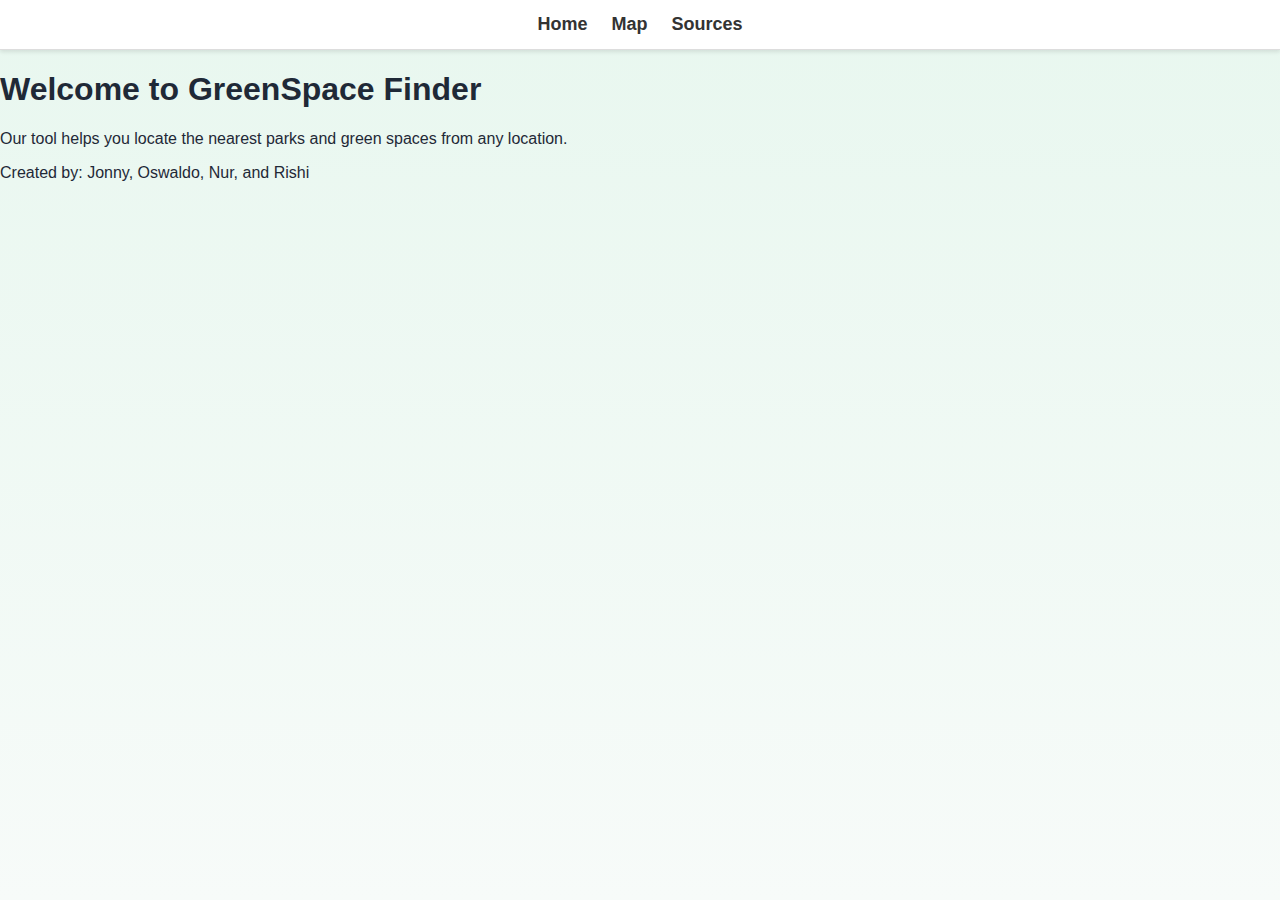
<file: index.html>
<!DOCTYPE html>
<html lang="en-US">
<head>
    <meta charset="UTF-8">
    <title>GreenSpace Finder</title>
    <meta name="viewport" content="width=device-width, initial-scale=1.0">
    <link rel="stylesheet" href="css/index.css"> 
    <link rel="stylesheet" href="css/main.css"> 
</head>

<body>
    <header>
        <nav>
            <a href="index.html">Home</a>
            <a href="map.html">Map</a>
            <a href="sources.html">Sources</a>
        </nav>
    </header>

    <main id="hero-container">

        <div id="intro-box">
            <h1>Welcome to GreenSpace Finder</h1>
            <p>Our tool helps you locate the nearest parks and green spaces from any location.</p>
            <p>Created by: Jonny, Oswaldo, Nur, and Rishi</p>
        </div>
    </main>
</body>
</html>
</file>
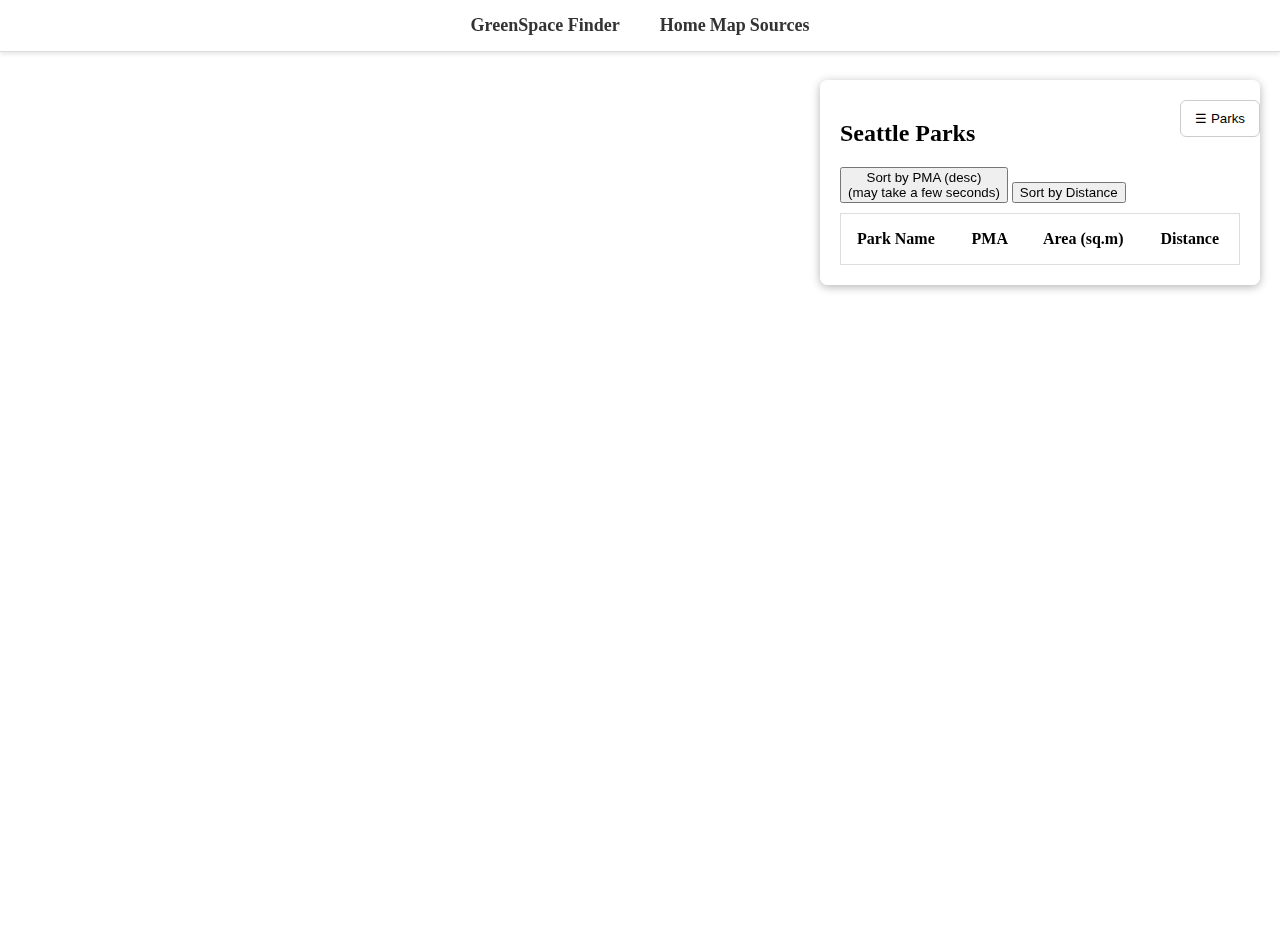
<file: map.html>
<!DOCTYPE html>
<html lang="en-US">
<head>
    <meta charset="utf-8">
    <title>Seattle Parks</title>
    <meta name="viewport" content="initial-scale=1,maximum-scale=1,user-scalable=no">

    <link href='https://api.mapbox.com/mapbox-gl-js/v2.5.0/mapbox-gl.css' rel='stylesheet' />
    <script src="https://api.mapbox.com/mapbox-gl-js/v2.5.0/mapbox-gl.js"></script>


    <link rel="stylesheet" href="css/map.css">
    <link rel="stylesheet" href="css/main.css">

    <style>
        .mapboxgl-popup {
            max-width: 250px;
            font-family: 'Open Sans', Arial, sans-serif;
        }

        .mapboxgl-popup-content {
            padding: 12px;
            background: rgba(255, 255, 255, 0.95);
            border-radius: 8px;
            box-shadow: 0 3px 10px rgba(0,0,0,0.2);
        }

        .mapboxgl-popup-close-button {
            display: none;
        }

        .popup-title {
            font-size: 15px;
            font-weight: bold;
            margin-bottom: 6px;
            color: #2ecc71;
            padding-bottom: 4px;
            border-bottom: 1px solid #2ecc71;
        }

        .popup-info {
            font-size: 13px;
            color: #333;
            margin: 4px 0;
        }

        .popup-label {
            font-weight: 600;
            color: #666;
        }
    </style>
</head>

<body>

    <header>
        <nav>
            <a href="index.html" class="logo">GreenSpace Finder</a>
            <div class="nav-links">
                <a href="index.html" aria-current="page">Home</a>
                <a href="map.html">Map</a>
                <a href="sources.html">Sources</a>
            </div>
        </nav>
    </header>



    <button id="toggle-panel">☰ Parks</button>

    <main id="container">

        <div id="side-panel">
            <h2>Seattle Parks</h2>

            <button id="sort-btn">Sort by PMA (desc) <br> (may take a few seconds)</button>
            <button id="sort-distance-btn">Sort by Distance</button>

            <table>
                <tr>
                    <th>Park Name</th>
                    <th>PMA</th>
                    <th>Area (sq.m)</th>
                    <th class="distance-header">Distance</th>
                </tr>
            </table>
        </div>

        <div id="map"></div>
    </main>

    <script src='https://api.mapbox.com/mapbox-gl-js/v2.5.0/mapbox-gl.js'></script>

    <script>
        mapboxgl.accessToken =
            'pk.eyJ1Ijoiam9ubnlqczIiLCJhIjoiY21oZG56a3h5MDUybzJscHU5dDlveHEyMyJ9.Zj4MO5kQbqLf6QDwWWTs2A';

        let map = new mapboxgl.Map({
            container: 'map',
            style: 'mapbox://styles/mapbox/outdoors-v12',
            zoom: 11,
            center: [-122.335167, 47.608013]
        });

        let parksData = null;
        let userMarker = null; // <-- store user's location marker so we can remove/update it
        let popup = new mapboxgl.Popup({
            closeButton: false,
            closeOnClick: false,
            offset: 10
        });

        async function geojsonFetch() {
            let response, parks, neighborhoods;

            response = await fetch('assets/parks.geojson');
            parks = await response.json();
            parksData = parks;

            response = await fetch('assets/neighborhoods.geojson');
            neighborhoods = await response.json();

            let table = document.querySelector("table");

            // populate table rows and store index on each row
            parks.features.forEach((feature, idx) => {
                let row = table.insertRow(-1);
                row.dataset.parkIndex = idx;
                row.dataset.distanceMeters = Infinity;

                row.insertCell(0).innerHTML = feature.properties.NAME;
                row.insertCell(1).innerHTML = feature.properties.PMA;
                // ensure area is numeric and shown without decimals
                row.insertCell(2).innerHTML = Number(feature.properties.PARKSBND_AREA || 0).toFixed(0);

                let dcell = row.insertCell(3);
                dcell.className = "distance-cell";
                dcell.innerText = "—";
            });

            map.on('load', function () {
                map.addSource('parks', { type: 'geojson', data: parks });
                map.addLayer({
                    id: 'parks-layer',
                    type: 'circle',
                    source: 'parks',
                    paint: {
                        'circle-radius': 6,
                        'circle-color': '#2ecc71',
                        'circle-stroke-color': '#1abc9c',
                        'circle-stroke-width': 2
                    }
                });

                map.addSource('neighborhoods', { type: 'geojson', data: neighborhoods });
                map.addLayer({
                    id: 'neighborhoods-layer',
                    type: 'fill',
                    source: 'neighborhoods',
                    paint: {
                        'fill-color': '#3498db',
                        'fill-opacity': 0.3
                    }
                });

                // ===== HOVER POPUP FEATURE START =====

                // Change cursor to pointer when hovering over a park
                map.on('mouseenter', 'parks-layer', function (e) {
                    map.getCanvas().style.cursor = 'pointer';

                    // Get park properties from the GeoJSON
                    const properties = e.features[0].properties;
                    const coordinates = e.features[0].geometry.coordinates.slice();

                    // Convert area from square meters to acres for display
                    const areaInAcres = (properties.PARKSBND_AREA * 0.000247105).toFixed(2);

                    // Build popup HTML with park information
                    let popupHTML = `
                        <div class="popup-title">${properties.NAME || 'Unknown Park'}</div>
                        <div class="popup-info">
                            <span class="popup-label">PMA Score:</span> ${properties.PMA || 'N/A'}
                        </div>
                        <div class="popup-info">
                            <span class="popup-label">Area:</span> ${areaInAcres} acres
                        </div>
                    `;

                    // Add quality level if it exists in the data
                    if (properties.SDQL) {
                        popupHTML += `
                            <div class="popup-info">
                                <span class="popup-label">Quality:</span> ${properties.SDQL}
                            </div>
                        `;
                    }

                    // Ensure popup appears at correct location if map is zoomed out
                    while (Math.abs(e.lngLat.lng - coordinates[0]) > 180) {
                        coordinates[0] += e.lngLat.lng > coordinates[0] ? 360 : -360;
                    }

                    // Display the popup at the park location
                    popup.setLngLat(coordinates)
                        .setHTML(popupHTML)
                        .addTo(map);
                });

                // Remove popup and reset cursor when mouse leaves a park
                map.on('mouseleave', 'parks-layer', function () {
                    map.getCanvas().style.cursor = '';
                    popup.remove();
                });

                // ===== HOVER POPUP FEATURE END =====
            });
        }

        geojsonFetch();

        const sortBtn = document.getElementById("sort-btn");
        sortBtn.addEventListener("click", function () {
            let table = document.querySelector("table");
            let switching = true;

            while (switching) {
                switching = false;
                let rows = table.rows;

                for (let i = 1; i < rows.length - 1; i++) {
                    let x = parseFloat(rows[i].cells[1].innerHTML);
                    let y = parseFloat(rows[i + 1].cells[1].innerHTML);

                    if (x < y) {
                        rows[i].parentNode.insertBefore(rows[i + 1], rows[i]);
                        switching = true;
                        break;
                    }
                }
            }
        });

        // This function find the distance in meters between two coordinate sets
        function haversineDistanceMeters(lat1, lon1, lat2, lon2) {
            function toRad(deg) { return deg * Math.PI / 180; }
            const R = 6371000;
            const dLat = toRad(lat2 - lat1);
            const dLon = toRad(lon2 - lon1);
            const a = Math.sin(dLat/2) * Math.sin(dLat/2) +
                      Math.cos(toRad(lat1)) * Math.cos(toRad(lat2)) *
                      Math.sin(dLon/2) * Math.sin(dLon/2);
            const c = 2 * Math.atan2(Math.sqrt(a), Math.sqrt(1-a));
            return R * c;
        }

        // This creates a point from the coordinates and checks the data is good
        function getFeatureLonLat(feature) {
            if (!feature || !feature.geometry) return null;
            const geom = feature.geometry;
            if (geom.type === "Point") {
                return geom.coordinates;
            }
            return null;
        }

        // format meters into km string
        function formatDistance(meters) {
            if (!isFinite(meters)) return "—";
            if (meters < 1000) {
                return Math.round(meters) + " m";
            } else {
                return (meters / 1000).toFixed(2) + " km";
            }
        }

        // Sort by Distance button logic
        const sortDistanceBtn = document.getElementById("sort-distance-btn");
        sortDistanceBtn.addEventListener("click", function () {
            if (!parksData || !parksData.features) {
                alert("Parks data is still loading — try again in a second.");
                return;
            }

            // Asks the user for their devices location
            if (!navigator.geolocation) {
                alert("Geolocation is not available in this browser.");
                return;
            }

            sortDistanceBtn.disabled = true;
            sortDistanceBtn.innerText = "Requesting location...";

            navigator.geolocation.getCurrentPosition(function (pos) {
                const userLat = pos.coords.latitude;
                const userLon = pos.coords.longitude;

                // Create or move a marker for the user's location
                if (userMarker) {
                    userMarker.remove();
                    userMarker = null;
                }
                userMarker = new mapboxgl.Marker({ color: '#0074D9' })
                    .setLngLat([userLon, userLat])
                    .addTo(map);

                // compute distance for each row using its parkIndex
                const table = document.querySelector("table");
                const rows = Array.from(table.rows).slice(1);

                const rowsWithDistances = rows.map(row => {
                    const idx = parseInt(row.dataset.parkIndex, 10);
                    const feat = parksData.features[idx];
                    let coords = getFeatureLonLat(feat);
                    let distance = Infinity;
                    if (coords && coords.length >= 2) {
                        const featLon = coords[0];
                        const featLat = coords[1];
                        distance = haversineDistanceMeters(userLat, userLon, featLat, featLon);
                    } else {
                        distance = Infinity;
                    }
                    row.dataset.distanceMeters = distance;
                    const dcell = row.cells[3];
                    dcell.innerText = formatDistance(distance);
                    return { row, distance };
                });

                rowsWithDistances.sort((a, b) => a.distance - b.distance);

                for (let entry of rowsWithDistances) {
                    table.tBodies[0].appendChild(entry.row);
                }

                sortDistanceBtn.innerText = "Sort by Distance";
                sortDistanceBtn.disabled = false;

                // Focus the map onto the user's location marker
                if (userMarker) {
                    map.flyTo({ center: [userLon, userLat], zoom: 14 });
                    if (userMarker.getPopup) {
                        userMarker.togglePopup();
                    }
                }

            }, function (err) {
                sortDistanceBtn.disabled = false;
                sortDistanceBtn.innerText = "Sort by Distance";
                if (err.code === err.PERMISSION_DENIED) {
                    alert("Location permission denied. Can't sort by distance.");
                } else {
                    alert("Unable to get location: " + (err.message || "unknown error"));
                }
            }, {
                enableHighAccuracy: true,
                timeout: 10000,
                maximumAge: 0
            });
        });

        const sidebar = document.getElementById("side-panel");
        const toggleBtn = document.getElementById("toggle-panel");
        toggleBtn.addEventListener("click", () => {
            sidebar.classList.toggle("collapsed");
            toggleBtn.classList.toggle("shifted");
        });
    </script>

</body>
</html>
</file>
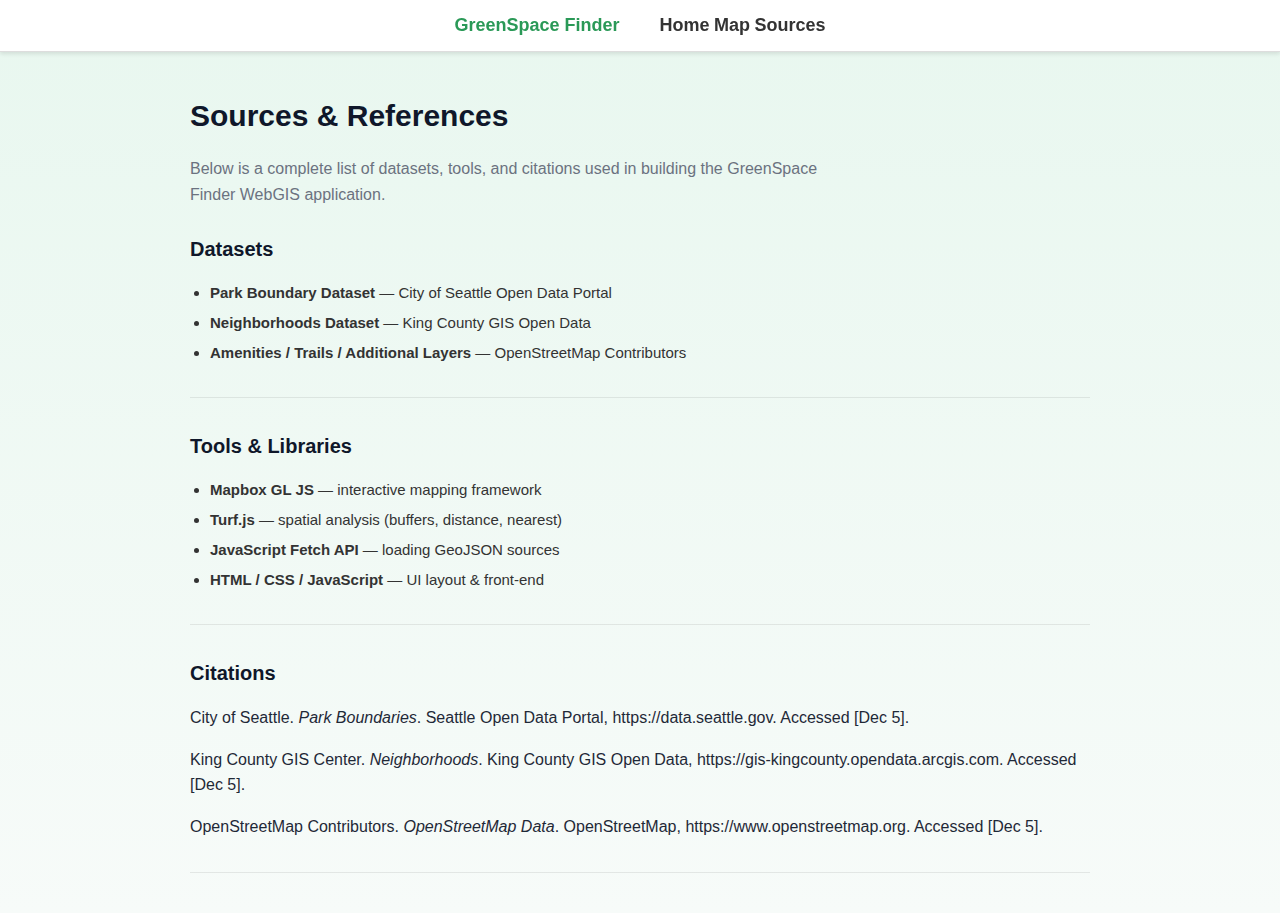
<file: sources.html>
<!DOCTYPE html>
<html lang="en-US">
<head>
    <meta charset="utf-8" />
    <title>Sources | GreenSpace Finder</title>
    <meta name="viewport" content="width=device-width, initial-scale=1" />

    <link rel="stylesheet" href="css/main.css" />
    <link rel="stylesheet" href="css/sources.css" />
</head>

<body>
    <header>
        <nav>
            <a href="index.html" class="logo">GreenSpace Finder</a>
            <div class="nav-links">
                <a href="index.html">Home</a>
                <a href="map.html">Map</a>
                <a href="sources.html" aria-current="page">Sources</a>
            </div>
        </nav>
    </header>


    <main id="content" class="sources-container">

        <section class="page-header">
            <h1>Sources & References</h1>
            <p class="intro">
                Below is a complete list of datasets, tools, and citations used in building the
                GreenSpace Finder WebGIS application.
            </p>
        </section>

        <section class="source-section">
            <h2>Datasets</h2>
            <ul class="source-list">
                <li><strong>Park Boundary Dataset</strong> — City of Seattle Open Data Portal</li>
                <li><strong>Neighborhoods Dataset</strong> — King County GIS Open Data</li>
                <li><strong>Amenities / Trails / Additional Layers</strong> — OpenStreetMap Contributors</li>
            </ul>
        </section>

        <section class="source-section">
            <h2>Tools & Libraries</h2>
            <ul class="source-list">
                <li><strong>Mapbox GL JS</strong> — interactive mapping framework</li>
                <li><strong>Turf.js</strong> — spatial analysis (buffers, distance, nearest)</li>
                <li><strong>JavaScript Fetch API</strong> — loading GeoJSON sources</li>
                <li><strong>HTML / CSS / JavaScript</strong> — UI layout & front-end</li>
            </ul>
        </section>

        <section class="source-section">
            <h2>Citations</h2>
            <p>
                <p>
                  City of Seattle. <i>Park Boundaries</i>. Seattle Open Data Portal, 
                  https://data.seattle.gov. Accessed [Dec 5].
                </p>

                <p>
                  King County GIS Center. <i>Neighborhoods</i>. King County GIS Open Data, 
                  https://gis-kingcounty.opendata.arcgis.com. Accessed [Dec 5].
                </p>

                <p>
                  OpenStreetMap Contributors. <i>OpenStreetMap Data</i>. OpenStreetMap, 
                  https://www.openstreetmap.org. Accessed [Dec 5].
                </p>

            </p>
        </section>

    </main>

</body>
</html>
</file>
<file: css/index.css>
:root {
    --bg-1: #e8f7ef;
    --accent: #2a9957;
    --accent-2: #1e90ff;
    --muted: #6b7280;
    --card-bg: #ffffff;
    --radius: 12px;
}

html, body {
    height: 100%;
    margin: 0;
    font-family: -apple-system, BlinkMacSystemFont, "Segoe UI", Roboto, "Helvetica Neue", Arial;
    color: #1f2937;
    background: linear-gradient(180deg, var(--bg-1) 0%, #f7fbf9 100%);
}

header nav {
    align-items: center;
    gap: 24px;
    padding: 14px 20px;
}

.logo {
    font-weight: 700;
    font-size: 18px;
    color: var(--accent);
    text-decoration: none;
    margin-right: auto;
}

.nav-links {
    display: flex;
    gap: 20px;
}

.nav-links a {
    padding: 8px 10px;
    border-radius: 8px;
    transition: background 0.15s ease, color 0.15s ease;
}

.nav-links a:hover,
.nav-links a[aria-current="page"] {
    background: rgba(30,144,255,0.08);
    color: var(--accent-2);
}

.hero {
    display: flex;
    align-items: center;
    justify-content: center;
    padding: 64px 20px;
    min-height: 58vh;
    box-sizing: border-box;
}

.hero-inner {
    max-width: 980px;
    width: 100%;
    text-align: center;
    background: linear-gradient(135deg, rgba(255,255,255,0.9), rgba(255,255,255,0.75));
    border-radius: var(--radius);
    box-shadow: 0 6px 30px rgba(24, 39, 63, 0.08);
    padding: 36px;
    border: 1px solid rgba(0,0,0,0.04);
}

h1#hero-title {
    margin: 0 0 12px 0;
    font-size: 34px;
    line-height: 1.08;
    color: #0f172a;
}

.lead {
    margin: 0 auto 20px auto;
    max-width: 680px;
    color: var(--muted);
    font-size: 16px;
}

/* Buttons */
.btn {
    display: inline-block;
    padding: 10px 18px;
    border-radius: 10px;
    text-decoration: none;
    font-weight: 600;
    border: 1px solid transparent;
    transition: transform 0.12s ease, box-shadow 0.12s ease;
    margin: 6px;
}

.btn.primary {
    background: linear-gradient(90deg, var(--accent) 0%, #2fb06e 100%);
    color: white;
    box-shadow: 0 6px 18px rgba(43, 122, 79, 0.18);
}

.btn.primary:hover {
    transform: translateY(-2px);
}

.btn.ghost {
    background: transparent;
    color: var(--accent-2);
    border: 1px solid rgba(30,144,255,0.12);
}

/* Credits below hero */
.credits {
    margin-top: 12px;
    font-size: 13px;
    color: var(--muted);
}

/* Features / cards */
.container {
    max-width: 1100px;
    margin: 36px auto;
    padding: 0 20px;
}

.section-title {
    font-size: 20px;
    margin-bottom: 16px;
    color: #0f172a;
}

.cards {
    display: grid;
    grid-template-columns: repeat(auto-fit, minmax(220px, 1fr));
    gap: 18px;
}

.card {
    background: var(--card-bg);
    padding: 18px;
    border-radius: 12px;
    box-shadow: 0 6px 16px rgba(15, 23, 42, 0.04);
    border: 1px solid rgba(0,0,0,0.03);
}

.card h3 {
    margin: 0 0 8px 0;
    font-size: 16px;
}

.card p {
    margin: 0;
    color: var(--muted);
    font-size: 14px;
}

/* Quick tips */
.tips {
    margin: 0;
    padding-left: 1.25rem;
    color: var(--muted);
}

/* Footer */
footer {
    margin-top: 28px;
    padding: 20px 0;
    background: transparent;
}

.footer-inner {
    display: flex;
    justify-content: space-between;
    align-items: center;
    gap: 12px;
    color: var(--muted);
    font-size: 14px;
}

.footer-links a {
    color: var(--muted);
    text-decoration: none;
}

.footer-links a:hover {
    color: var(--accent-2);
}

/* Responsive tweaks */
@media (max-width: 720px) {
    h1#hero-title {
        font-size: 26px;
    }

    .hero-inner {
        padding: 22px;
    }

    .footer-inner {
        flex-direction: column;
        text-align: center;
    }
}
</file>
<file: css/main.css>
header {
    width: 100%;
    background: #ffffff;
    border-bottom: 1px solid #ddd;
    box-shadow: 0 2px 4px rgba(0,0,0,0.1);
    position: sticky;
    top: 0;
    z-index: 999;
}

nav {
    display: flex;
    justify-content: center;
    gap: 40px;
    padding: 15px 0;
}

nav a {
    text-decoration: none;
    font-size: 18px;
    color: #333;
    font-weight: 600;
    transition: color 0.2s ease;
}

nav a:hover {
    color: #1e90ff; 
}
</file>
<file: css/map.css>
/* --- Structural Styles (from your layout) --- */
body {
    margin: 0;
    padding: 0;
}

header {
    /* Ensures the header stays visible on top of the map */
    position: sticky;
    top: 0;
    z-index: 999;
}

#container {
    /* The main container for the map and side panel */
    display: flex;
    height: 100vh;
    flex-direction: row;
    align-items: stretch;
}

#map {
    /* Ensures map covers the full screen area behind the panels */
    position: absolute;
    top: 0;
    left: 0;
    width: 100%;
    height: 100vh;
}


/* Toggle Button for Side Panel */
#toggle-panel {
    position: fixed;
    top: 100px;
    right: 20px;
    z-index: 9000;
    padding: 10px 14px;
    background: white;
    border: 1px solid #ccc;
    border-radius: 6px;
    cursor: pointer;
}

/* Side Panel */
#side-panel {
    /* Positioned relative to the viewport, above the map */
    position: absolute;
    top: calc(60px + 20px); /* Below the header (assuming header height ~60px) */
    right: 20px;
    width: 400px;
    max-height: calc(100vh - 140px);
    background: rgba(255,255,255,0.95);
    border-radius: 8px;
    padding: 20px;
    overflow-y: auto;
    box-shadow: 0 2px 10px rgba(0,0,0,0.3);
    z-index: 999;
    
    /* Animation for collapsing */
    transition: transform 0.3s ease;
    transform: translateX(0);
}

#side-panel.collapsed {
    /* Move panel completely off-screen to the right */
    transform: translateX(450px); 
}

/* Ensure the toggle button doesn't look weird when the panel is collapsed */
#toggle-panel.shifted {
    right: 20px !important;
}


/* Table Styling (for content within the side panel) */
button {
    margin-bottom: 10px;
}

table {
    border-collapse: collapse;
    border-spacing: 0;
    width: 100%;
    border: 1px solid #ddd;
}

th,
td {
    text-align: left;
    padding: 16px;
}

tr:nth-child(even) {
    background-color: #f2f2f2;
}

/* Hide side panel on smaller screens */
@media (max-width: 1024px) {
    #side-panel {
        display: none;
    }
} 


/* --- Custom Leaflet/Hover Styles --- */

/* Custom styling for the hover tooltip/popup */
.leaflet-tooltip.park-tooltip {
    /* light grey background */
    background-color: #f7fafc; 
    /* green border */
    border: 2px solid #38a169; 
    box-shadow: 0 4px 6px rgba(0, 0, 0, 0.1);
    font-weight: bold;
    padding: 5px 10px;
    border-radius: 8px;
    /* Allows clicks to go through to the map below */
    pointer-events: none; 
}

/* Styles for the arrow on the tooltip */
.leaflet-tooltip-bottom:before, .leaflet-tooltip-top:before {
    border-top-color: #38a169;
}
</file>
<file: css/sources.css>
body {
    margin: 0;
    padding: 0;
    font-family: -apple-system, BlinkMacSystemFont, "Segoe UI", Roboto, "Helvetica Neue", Arial;
    color: #1f2937;
    background: linear-gradient(180deg, #e8f7ef 0%, #f7fbf9 100%);
}

header {
    width: 100%;
    background: #ffffff;
    border-bottom: 1px solid #ddd;
    box-shadow: 0 2px 4px rgba(0,0,0,0.1);
    position: sticky;
    top: 0;
    z-index: 999;
}

nav {
    display: flex;
    justify-content: center;
    gap: 40px;
    padding: 15px 0;
}

nav a {
    text-decoration: none;
    font-size: 18px;
    color: #333;
    font-weight: 600;
    transition: color 0.2s ease;
}

nav a:hover {
    color: #1e90ff;
}

nav .logo {
    color: #2a9957;
    font-weight: 700;
}

.sources-container {
    max-width: 900px;
    margin: 40px auto;
    padding: 0 20px;
    line-height: 1.6;
}

.page-header {
    margin-bottom: 26px;
}

.page-header h1 {
    font-size: 30px;
    margin-bottom: 8px;
    color: #0f172a;
}

.page-header .intro {
    color: #6b7280;
    max-width: 650px;
}

.source-section {
    margin-bottom: 32px;
    padding-bottom: 16px;
    border-bottom: 1px solid rgba(0,0,0,0.08);
}

.source-section h2 {
    font-size: 20px;
    margin-bottom: 10px;
    color: #0f172a;
    font-weight: 700;
}

.source-list {
    padding-left: 20px;
}

.source-list li {
    margin-bottom: 6px;
    color: #333;
    font-size: 15px;
}
</file>
